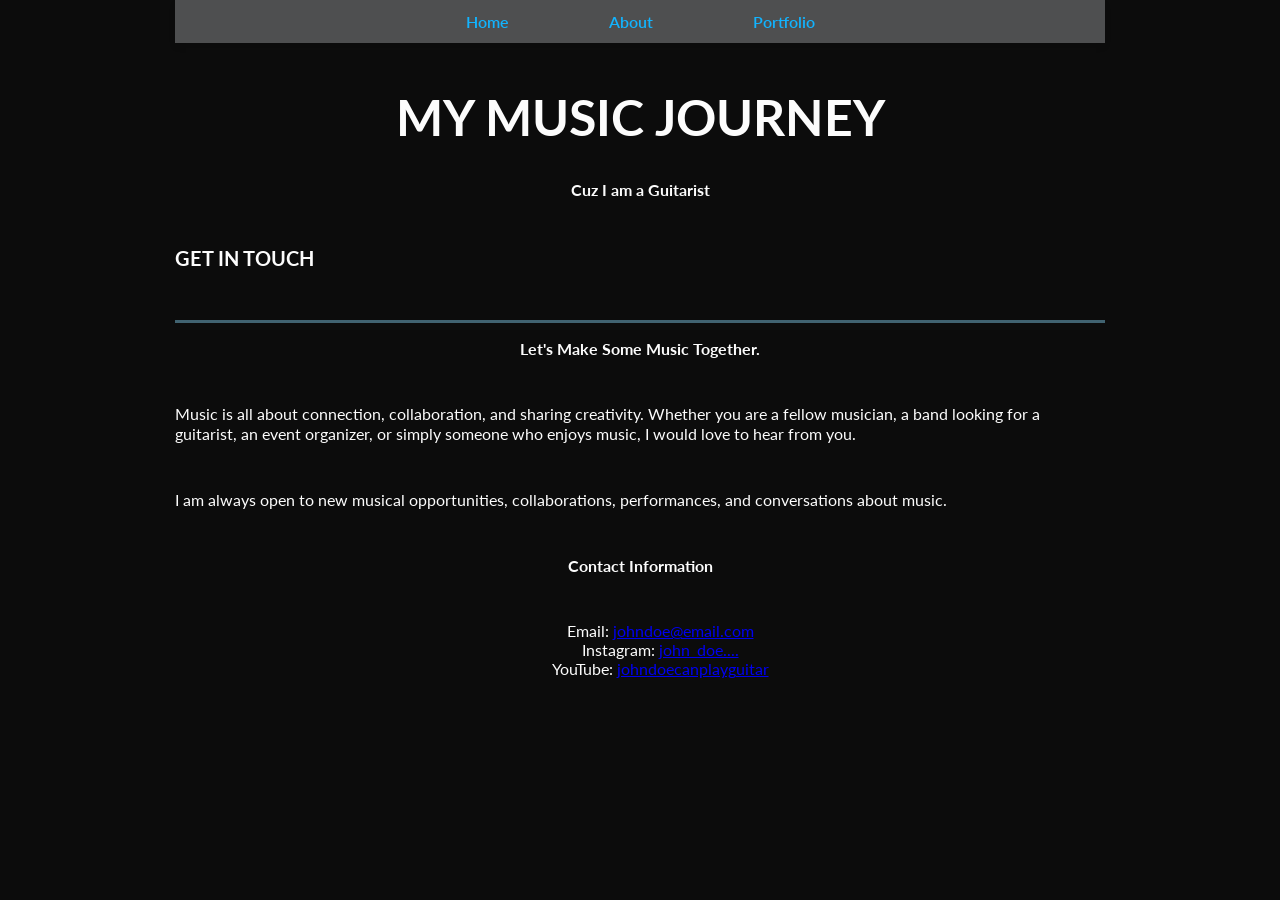
<file: contact.html>
<!DOCTYPE html>
<html lang="en">
<head>
    <meta charset="UTF-8">
    <meta name="viewport" content="width=device-width, initial-scale=1.0">
    <title>Document</title>
    <link rel="stylesheet" href="Personal-webpage.css">
</head>
<body>
    <header>
        <!--Navigation to the differents parts of the website-->

        
        <nav id="topmenu">
            <ul>
                <li><a href="index.html">Home</a></li>
                <li><a href="aboutpage.html">About</a></li>
                <li><a href="portfolio.html">Portfolio</a></li>

            </ul>
        </nav>

        <h1>My Music Journey</h1>
        <h3>Cuz I am a Guitarist</h3>
    </header> 

    <main>
        <h2>Get in Touch</h2>
        <h3>Let's Make Some Music Together.</h3>

        <p>Music is all about connection, collaboration, and sharing creativity. Whether you are a fellow musician, a band looking for a guitarist, an event organizer, or simply someone who enjoys music, I would love to hear from you.</p>

        <p>I am always open to new musical opportunities, collaborations, performances, and conversations about music.</p>
        
        <h3>Contact Information</h3>
        <ul class="contactme">
            <li>Email: <a href="#johndoe@email.com">johndoe@email.com</a></li>
            <li>Instagram: <a href="#@john_doe....">john_doe....</a></li>
            <li>YouTube: <a href="#@johndoecanplayguitar">johndoecanplayguitar</a></li>
        </ul>
    </main>
</body>
</html>
</file>
<file: Personal-webpage.css>
@import 
url('https://fonts.googleapis.com/css?family=Lato:300,400,700');

* {
    box-sizing: border-box;
}




body {
    font-family: 'lato', Arial, sans-serif;
    color: #fcfcfc;
    background-color: #0c0c0c;
    width: 100%;
    width: 960px;
    margin: 0 auto;
    padding: 0 15px;
}


#topmenu {
    background-color: #4e4f50;
    padding: 12px 20px;
    border-radius: 0;
    margin-bottom: 25px;
    box-shadow: 0 4px 6px rgba(0,0,0,0.1);

}

#topmenu ul {
    list-style-type: none;
    margin: 0;
    padding: 0;
    display: flex;
    gap: 100px;
    justify-content:center;
    align-items:center;
}

#topmenu ul li a {
    color: #12b4ff;
    text-align: center;
    text-decoration: none;
    font-weight: 600;
}

#topmenu ul li a:hover {
    color: #797c7c;
    text-decoration: underline;
}

ul.contactme{
    list-style: none;
    justify-content: center;
    align-items: left;
    text-align: center;
}

h1, h2, h3 {
    font-family:  'lato', Arial, sans-serif;}

h1 {
    font-size: 50px;
    padding: 10px 0 0;
    text-align: center;
    text-transform: uppercase;
}

h2 {
    font-size: 20px;
    text-align: left;
    text-transform: uppercase;
    border-bottom: 3px solid #416371;
    padding-bottom: 50px;
}

h3 {
    text-align: center;
    font-size: 16px;
    font-weight: bold;
    margin: 0 0 10px;
    padding-bottom: 30px;
}

/*This is to make the headings look differeent*/

h3.portfolio{
    text-align: left;
    font-size: 20px;
    font-weight: bold;
    margin: 0 0 10px 20px;
    padding-bottom: 40px;

}

h3.portfolio1{
    text-align: left;
    font-size: 20px;
    font-weight: bold;
    margin: 0 0 10px 20px;
    padding-top: 50px;
    padding-bottom: 0px;

}


h3.portfolio2{
    text-align: center;
    font-size: 20px;
    font-weight: bold;
    margin: 0 0 10px;
    padding-top: 200px;
    padding-bottom: 0px;

}

div{
    border-bottom: 3px solid #416371;
}

p.class{
    margin: 20px;
}

.Jahred{
    border: 3px solid #797c7c;
}

p {
    line-height: 20px;
    padding-bottom: 30px;
}

#pw{
    border: 3px solid #000000;
    float: right;
    height: 250px;
    width: 200px;
    margin-left: 15px;
}

#aboutme{
    border-left: 3px solid #4d4b4b;
    float: right;
    height: 670px;
    width: 300px;
    margin-left: 15px;
    padding-left: 50px;
    
}

section{
    display: flex;
    justify-content:center;
    border-bottom: #797c7c;
    padding: 0 0px 0;
}

article.events{
    max-width: ;
    background: #262626;
    display: grid;
    Margin: 80px 20px 0 20px;
    Border: 5px solid #04c9fa;
    color: #a1a1a1;
}

article.events > h5{
    font-size: 18px;
    color: #ffffff;
    text-align: center;

}

article.events > img{

    margin: auto;

}

article.skills{
    background: #262626;
    display: inline-block;
    Margin: 80px 20px 0 20px;
    Border: 5px solid #04c9fa;
    color: #a1a1a1;
}

article.skills > h5{
    font-size: 18px;
    color: #ffffff;
    text-align: center;

}

/*to make the webpage work on phones*/

@media (max-width: 480px) and (max-width: 720px){
    #pw,
    .Jahred,
    article.events img,
    article.skills img {
        max-width: 100%;
        height: auto;
    }

    #pw {
        float: none;
        display: block;
        width: min(100%, 200px);
        margin: 0 auto 20px;
    }

    /* About-me area */
    #aboutme {
        float: none;
        width: 100%;
        height: auto;
        margin: 0;
        padding: 15px;
        border-left: none;
    }

    /* Portfolio cards */
    article.events,
    article.skills {
        width: 100%;
        max-width: 100%;
        margin: 20px 0;
        min-width: 0;
    }

    article.events img,
    article.skills img {
        display: block;
        margin: 0 auto;
    }
}

/* to make the webpage work on tablets*/

@media screen and (min-width: 721px) and (max-width: 1024px) {

    /* Main website layout */
    body {
        width: 100%;
        max-width: 960px;
        margin: 0 auto;
        padding: 0 20px;
    }

    /* Navigation menu */
    #topmenu {
        padding: 12px 15px;
    }

    #topmenu ul {
        display: flex;
        flex-wrap: wrap;
        justify-content: center;
        align-items: center;
        gap: 25px;
    }

    #topmenu ul li a {
        font-size: 16px;
    }

    /* Main headings */
    h1 {
        font-size: 40px;
        text-align: center;
    }

    h2 {
        font-size: 22px;
        padding-bottom: 25px;
    }

    h3 {
        font-size: 18px;
        padding-bottom: 20px;
    }

    h3.portfolio,
    h3.portfolio1,
    h3.portfolio2 {
        font-size: 20px;
        margin: 0 0 10px;
        padding-top: 30px;
        padding-bottom: 20px;
    }

    /* Paragraphs */
    p {
        font-size: 16px;
        line-height: 1.6;
        padding-bottom: 20px;
        overflow-wrap: break-word;
    }

    p.class {
        margin: 15px;
    }

    /* Content sections */
    section {
        display: flex;
        flex-wrap: wrap;
        justify-content: center;
        gap: 20px;
    }

    /* Profile image */
    #pw {
        float: none;
        width: min(100%, 200px);
        height: auto;
        margin: 0 auto 20px;
    }

    .Jahred {
        max-width: 100%;
        height: auto;
    }

    /* About Me area */
    #aboutme {
        float: none;
        width: 100%;
        height: auto;
        margin: 0;
        padding: 20px;
        border-left: none;
    }

    /* Portfolio and content cards */
    article.events,
    article.skills {
        flex: 1 1 280px;
        min-width: 0;
        max-width: 100%;
        margin: 25px 10px;
        padding: 15px;
    }

    article.events img,
    article.skills img {
        display: block;
        max-width: 100%;
        height: auto;
        margin: 0 auto;
    }

    article.events h5,
    article.skills h5 {
        font-size: 18px;
        text-align: center;
    }
}
</file>
